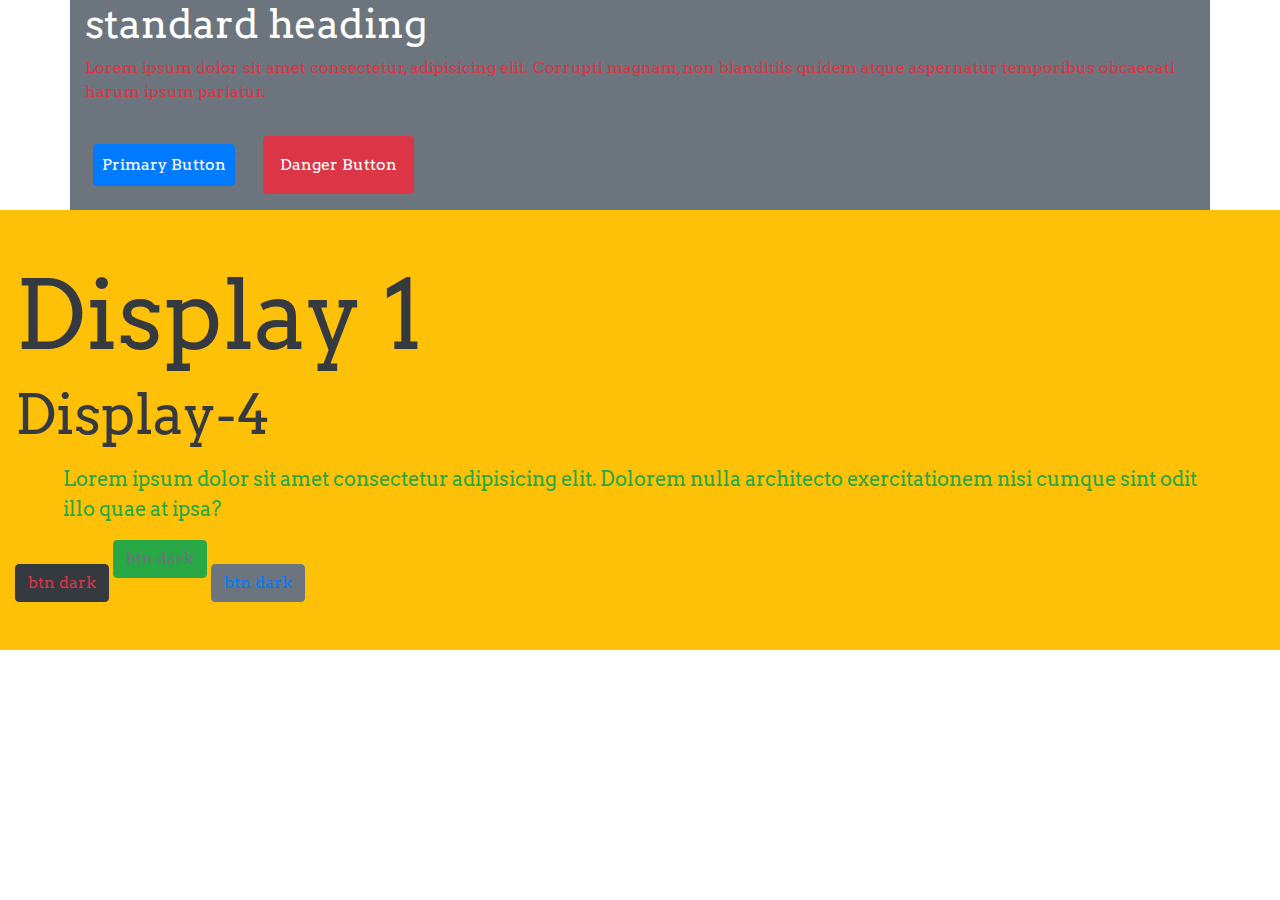
<file: bootstrap-project/start.html>
<!DOCTYPE html>
<html lang="en">
<head>
    <meta charset="UTF-8">
    <meta name="viewport" content="width=device-width, initial-scale=1.0">
    <title>Start</title>
    <!-- bootstrap css -->
    <link rel="stylesheet" href="./css/bootstrap.min.css">
    <!-- font awesome -->
    <script src="./js/all.js"></script>
    <!-- google font -->
    <link href="https://fonts.googleapis.com/css2?family=Arvo:wght@700&display=swap" rel="stylesheet">
    <!-- css -->
    <link rel="stylesheet" href="./css/main.css">
</head>
<body>
    <div class="container bg-secondary text-white">
        <div class="row">
            <div class="col">
                <h1>standard heading</h1>
                <p class="text-danger">
                    Lorem ipsum dolor sit amet consectetur, adipisicing elit. Corrupti magnam, non blanditiis quidem atque aspernatur temporibus obcaecati harum ipsum pariatur.
                </p>
                <button type="button" class="btn btn-primary m-2 p-2">Primary Button</button>
                <button type="button" class="btn btn-danger m-3 p-3">Danger Button</button>
            </div>
        </div>
    </div>
    <!-- end of container -->

    <div class="container-fluid bg-warning text-dark py-5">
        <div class="row">
            <div class="col">
                <h1 class="display-1">Display 1</h1>
                <p class="display-4">Display-4</p>
                <p class="text-success lead px-5">Lorem ipsum dolor sit amet consectetur adipisicing elit. Dolorem nulla architecto exercitationem nisi cumque sint odit illo quae at ipsa?</p>
                <button type="button" class="btn btn-dark text-danger mt-4">btn dark</button>
                <button type="button" class="btn btn-success text-muted mb-4">btn dark</button>
                <button type="button" class="btn btn-secondary text-primary mt-4">btn dark</button>
            </div>
        </div>
    </div>



    <!-- jquery -->
    <script src="./js/jquery-3.5.1.min.js"></script>
    <!-- bootstrap js -->
    <script src="./js/bootstrap.bundle.min.js"></script>
</body>
</html>
</file>
<file: bootstrap-project/css/main.css>
body{
    font-family: 'Arvo', serif;
}

.height{
    min-height: 100vh;
}

.title-underline{
    height: 10px;
    width: 200px;
    margin: 0 auto;
    /* background-color: blue!important; */
}

.height-80{
    min-height: 80vh;
}

.about-picture{
    background: url(../images/about.jpg);
    background-size: cover;
    background-position: center;
    background-repeat: no-repeat;
    background-attachment: fixed;
}

.card-img-top{
    height: 15vw;
    object-fit: cover;
}

#filler,#progress{
    /* default linear-gradient is top to bottom. however, u can change it to right as shown in the next line */
    background: linear-gradient(to right, rgba(0,0,0,0.5), rgba(0,0,0,0.9)) ,url(../images/filler.jpg);
    background-size: cover;
    background-position: center;
    background-repeat: no-repeat;
    background-attachment: fixed;
}

.img-fluid{
    height: 15vw;
    width: 100%;
    object-fit: cover;
}
</file>
